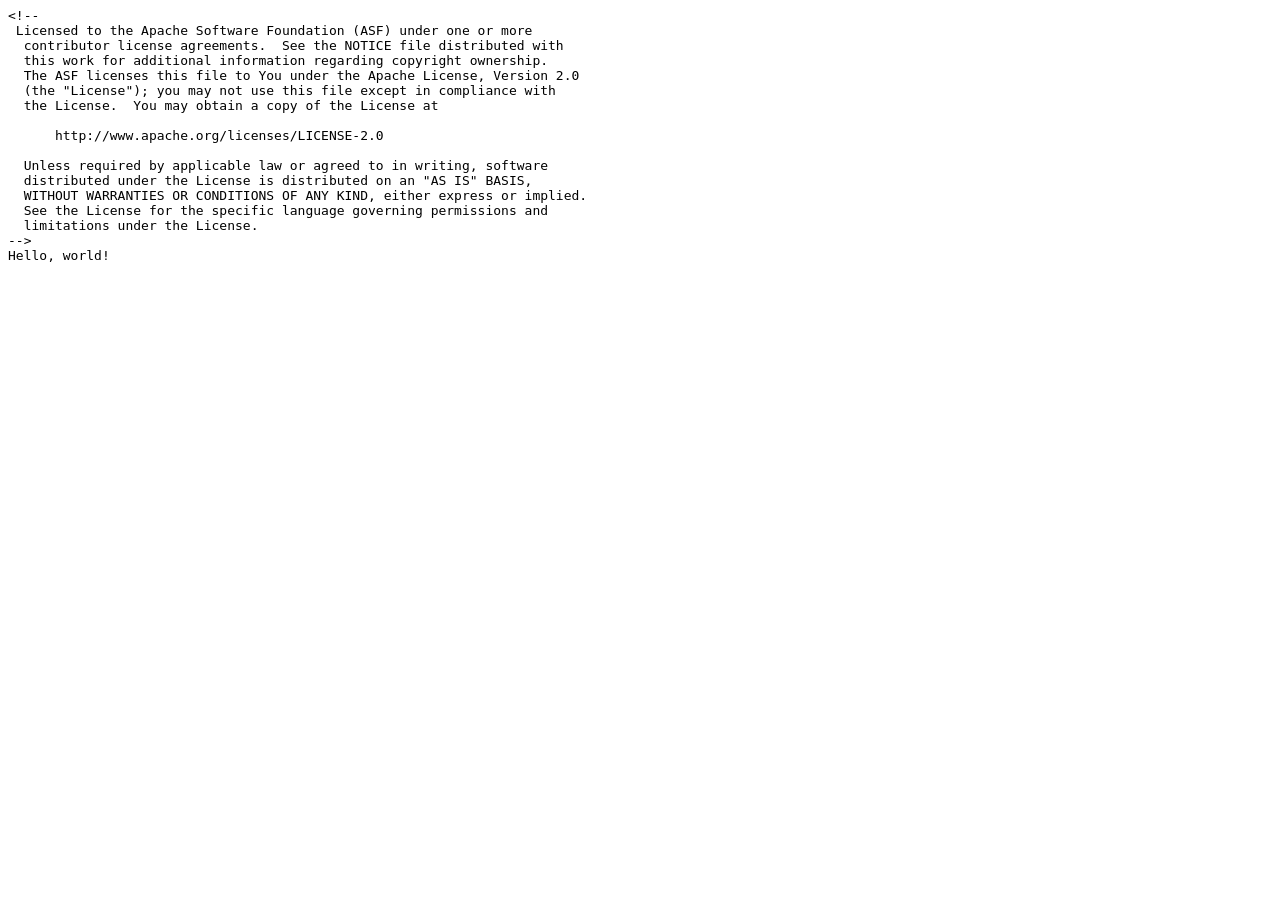
<file: tomactt6/webapps/examples/jsp/jsp2/tagfiles/helloWorld.tag.html>
<html><body><pre>
&lt;!--
 Licensed to the Apache Software Foundation (ASF) under one or more
  contributor license agreements.  See the NOTICE file distributed with
  this work for additional information regarding copyright ownership.
  The ASF licenses this file to You under the Apache License, Version 2.0
  (the "License"); you may not use this file except in compliance with
  the License.  You may obtain a copy of the License at

      http://www.apache.org/licenses/LICENSE-2.0

  Unless required by applicable law or agreed to in writing, software
  distributed under the License is distributed on an "AS IS" BASIS,
  WITHOUT WARRANTIES OR CONDITIONS OF ANY KIND, either express or implied.
  See the License for the specific language governing permissions and
  limitations under the License.
-->
Hello, world!
</pre></body></html>
</file>
